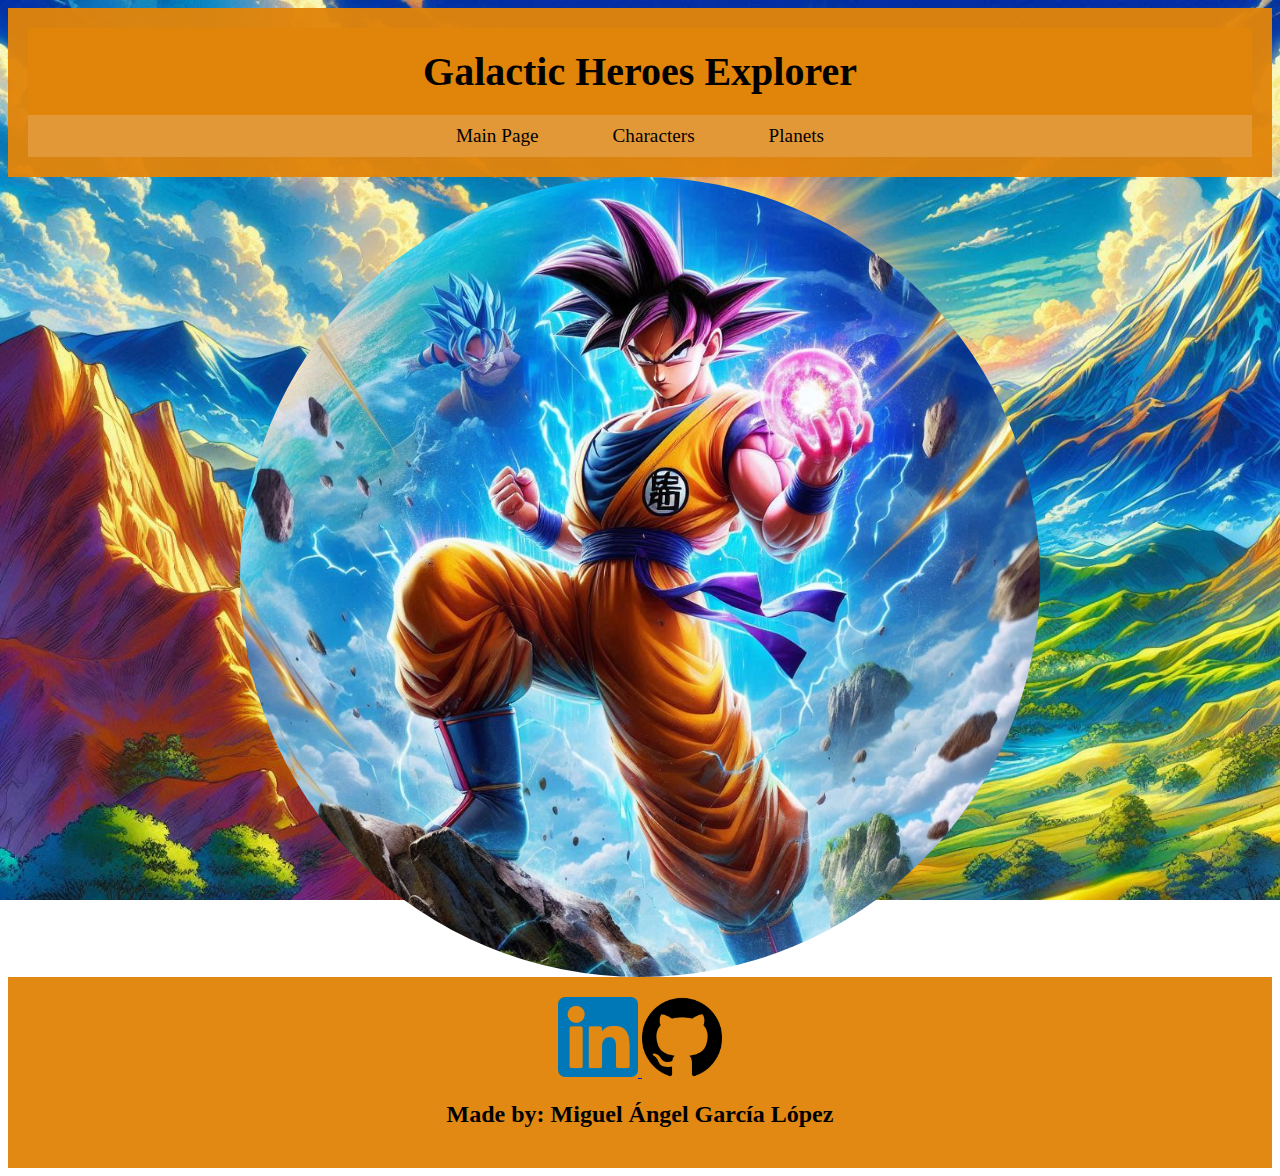
<file: index.html>
<!DOCTYPE html>
<html lang="en">
<head>
    <meta charset="UTF-8">
    <meta name="viewport" content="width=device-width, initial-scale=1.0">
    <title>Galactic-Heroes-Explorer</title>
    <link rel="stylesheet" href="css/index.css">
</head>
<body>
    <header>
        <header>
            <h1>Galactic Heroes Explorer</h1>
        </header>
        <nav>
            <a href="index.html">Main Page</a>
            <a href="pages/characters.html">Characters</a>
            <a href="pages/planets.html">Planets</a>
        </nav>
    </header>
    <main>
        <div class="gokuPhotoContainer">
            <img class="gokuPhoto" src="img/textures/mainPageGokuPhoto.jpeg" alt="cover image of the pauina wep in which we see Goku posing">
        </div>
    </main>
    <footer>
        <table>
            <tr>
                <a href="https://www.linkedin.com/in/miguel-garcía-lópez-609136284" target="_blank">
                    <img src="img/logos/linkedIn.png" alt="linkedIn">
                </a>
                <a href="https://github.com/Mangel111111111" target="_blank">
                    <img src="img/logos/github.png" alt="github">
                </a>
            </tr>
            <tr>
                <h2>Made by: Miguel Ángel García López</h2>
            </tr>
        </table>
    </footer>
</body>
</html>
</file>
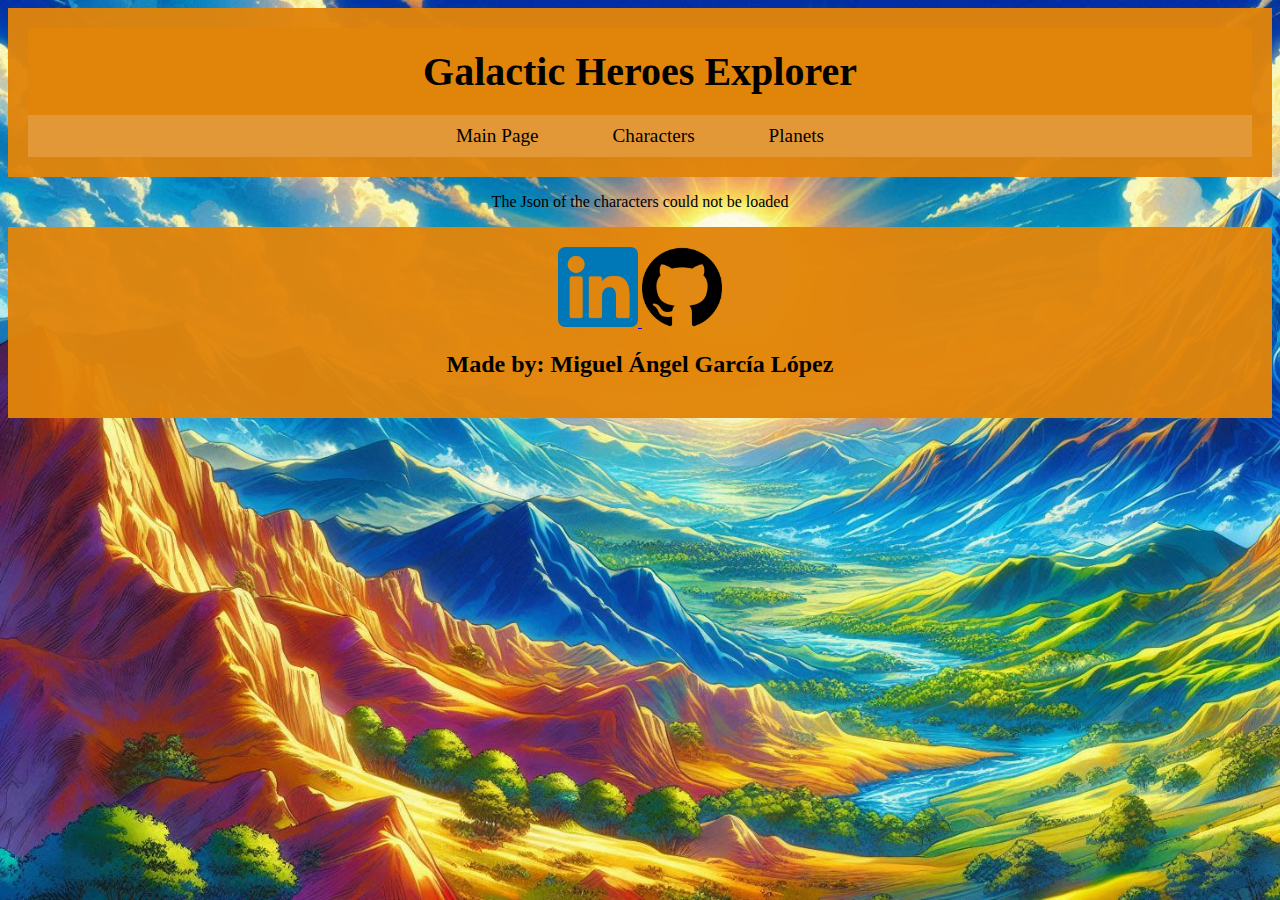
<file: pages/characters.html>
<!DOCTYPE html>
<html lang="en">
<head>
    <meta charset="UTF-8">
    <meta name="viewport" content="width=device-width, initial-scale=1.0">
    <title>Galactic Heroes Explorer: characters</title>
    <link rel="stylesheet" href="../css/index.css">
    <link rel="stylesheet" href="https://cdn.jsdelivr.net/npm/bootstrap@4.2.1/dist/css/bootstrap.min.css" integrity="sha384-GJzZqFGwb1QTTN6wy59ffF1BuGJpLSa9DkKMp0DgiMDm4iYMj70gZWKYbI706tWS" crossorigin="anonymous">
</head>
<body>
    <header>
        <header>
            <h1>Galactic Heroes Explorer</h1>
        </header>
        <nav>
            <a href="../index.html">Main Page</a>
            <a href="characters.html">Characters</a>
            <a href="planets.html">Planets</a>
        </nav>
    </header>
    <main>
        <div id="charactersCards" class="cardsCharactersAndPlanets"></div>
    </main>
    <footer>
        <table>
            <tr>
                <a href="https://www.linkedin.com/in/miguel-garcía-lópez-609136284" target="_blank">
                    <img src="../img/logos/linkedIn.png" alt="linkedIn">
                </a>
                <a href="https://github.com/Mangel111111111" target="_blank">
                    <img src="../img/logos/github.png" alt="github">
                </a>
            </tr>
            <tr>
                <h2>Made by: Miguel Ángel García López</h2>
            </tr>
        </table>
    </footer>
    <script src="../js/characters.js"></script>
    <script src="https://cdn.jsdelivr.net/npm/bootstrap@4.2.1/dist/js/bootstrap.min.js" integrity="sha384-B0UglyR+jN6CkvvICOB2joaf5I4l3gm9GU6Hc1og6Ls7i6U/mkkaduKaBhlAXv9k" crossorigin="anonymous"></script>
</body>
</html>
</file>
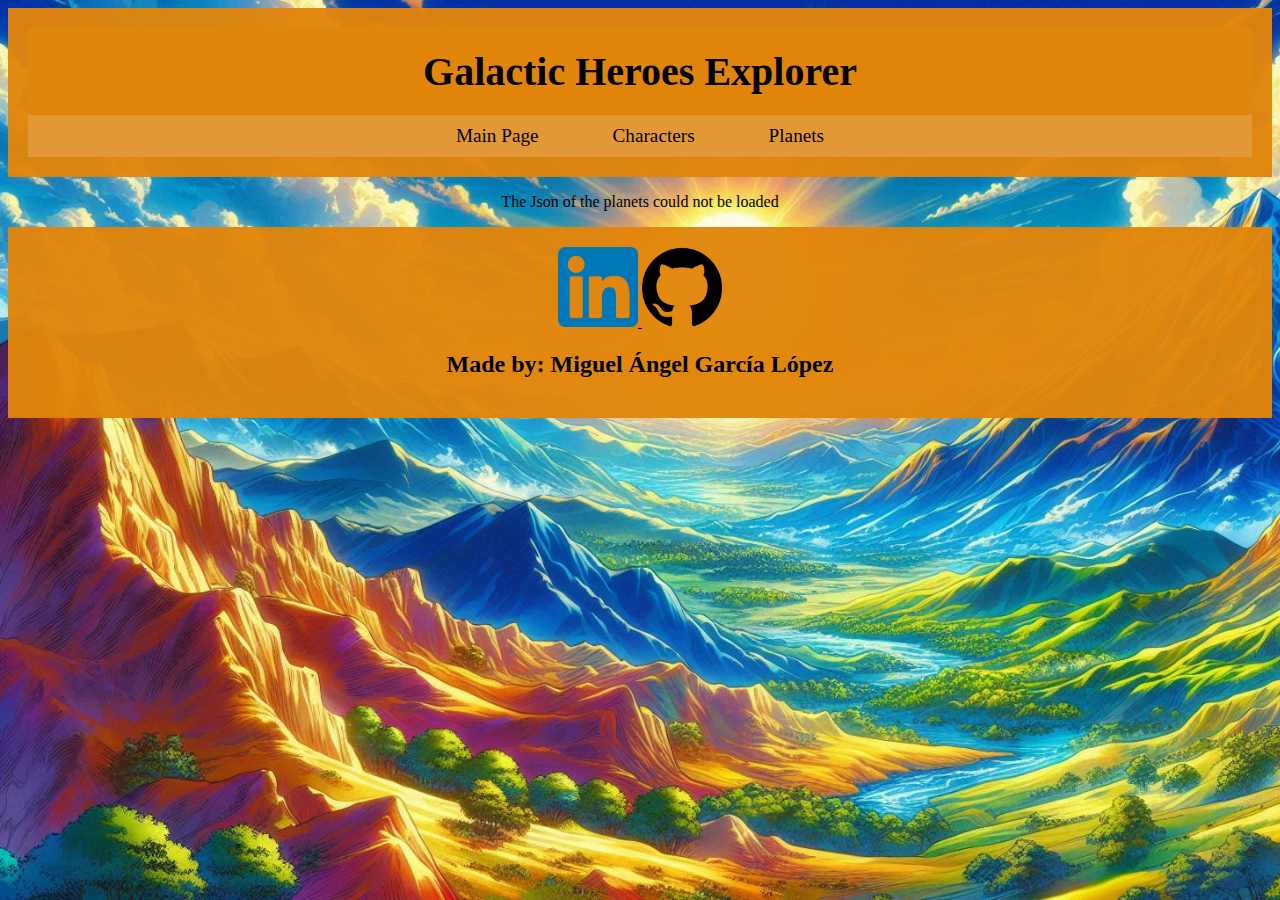
<file: pages/planets.html>
<!DOCTYPE html>
<html lang="en">
<head>
    <meta charset="UTF-8">
    <meta name="viewport" content="width=device-width, initial-scale=1.0">
    <title>Galactic Heroes Explorer: characters</title>
    <link rel="stylesheet" href="../css/index.css">
    <link rel="stylesheet" href="https://cdn.jsdelivr.net/npm/bootstrap@4.2.1/dist/css/bootstrap.min.css" integrity="sha384-GJzZqFGwb1QTTN6wy59ffF1BuGJpLSa9DkKMp0DgiMDm4iYMj70gZWKYbI706tWS" crossorigin="anonymous">
</head>
<body>
    <header>
        <header>
            <h1>Galactic Heroes Explorer</h1>
        </header>
        <nav>
            <a href="../index.html">Main Page</a>
            <a href="characters.html">Characters</a>
            <a href="planets.html">Planets</a>
        </nav>
    </header>
    <main>
        <div id="planetsCards" class="cardsCharactersAndPlanets"></div>
    </main>
    <footer>
        <table>
            <tr>
                <a href="https://www.linkedin.com/in/miguel-garcía-lópez-609136284" target="_blank">
                    <img src="../img/logos/linkedIn.png" alt="linkedIn">
                </a>
                <a href="https://github.com/Mangel111111111" target="_blank">
                    <img src="../img/logos/github.png" alt="github">
                </a>
            </tr>
            <tr>
                <h2>Made by: Miguel Ángel García López</h2>
            </tr>
        </table>
    </footer>
    <script src="../js/planets.js"></script>
    <script src="https://cdn.jsdelivr.net/npm/bootstrap@4.2.1/dist/js/bootstrap.min.js" integrity="sha384-B0UglyR+jN6CkvvICOB2joaf5I4l3gm9GU6Hc1og6Ls7i6U/mkkaduKaBhlAXv9k" crossorigin="anonymous"></script>
</body>
</html>
</file>
<file: css/index.css>
@import url(footer.css);
@import url(header.css);
@import url(cards.css);
body{
    background:url(../img/textures/background.jpeg) ; 
    background-repeat: no-repeat;
    background-attachment: fixed;
    background-size:cover;
}
.gokuPhoto{ 
    height: auto;
    width: 50rem;
    border-radius: 50%;
}
.gokuPhotoContainer{
    display: flex;
    flex-direction: row;
    flex-wrap: wrap;
    justify-content: center
}
</file>
